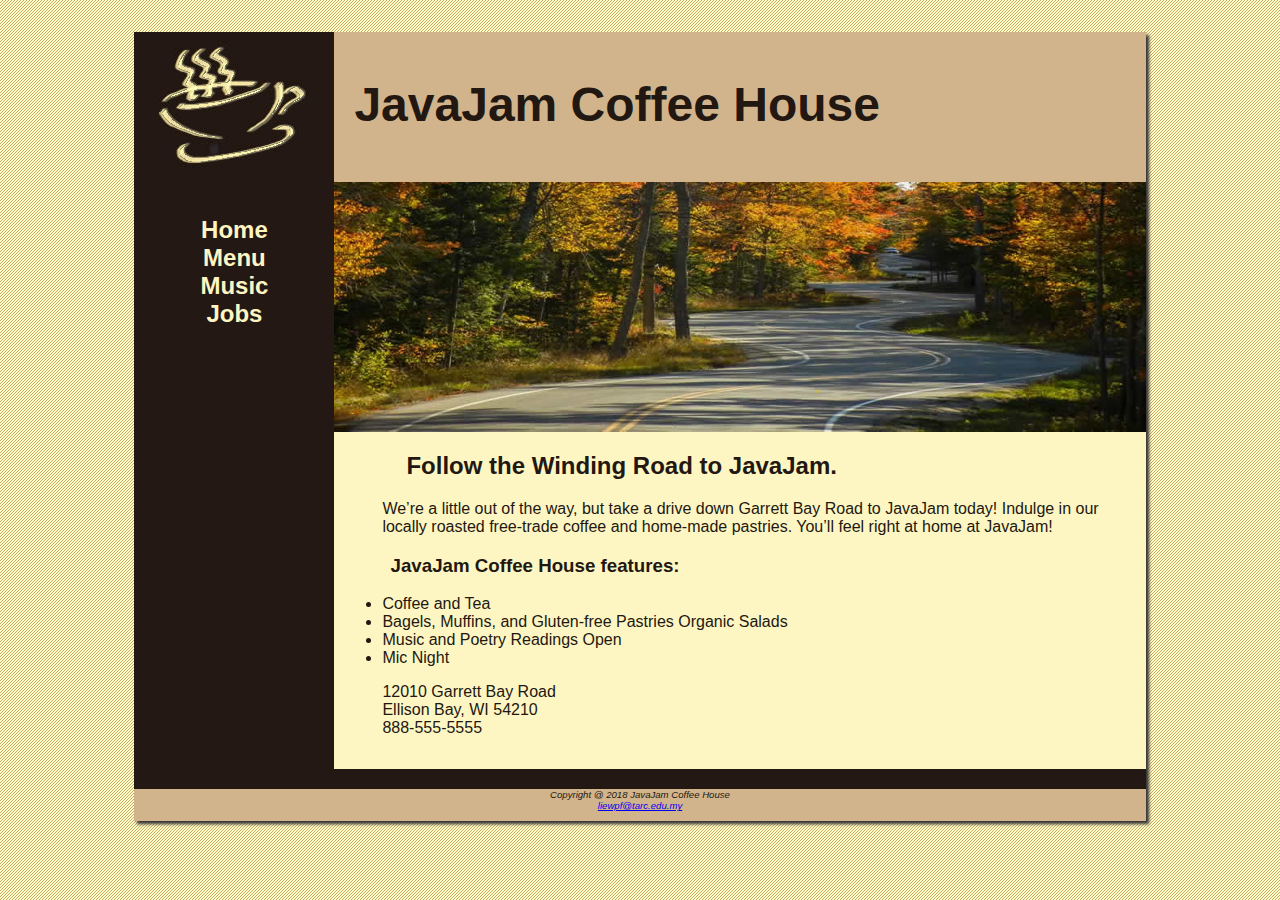
<file: index.html>
<!DOCTYPE html>
<html>
    <head>
        <meta charset="UTF-8">
        <title>JavaJam Coffee House</title>
        <link rel="stylesheet" href="javajam.css">
    </head>
    <body>
    <div id="wrapper">
        <header>
            <h1>JavaJam Coffee House</h1>
        </header>


        <nav>
            <ul>
               <li><a href="index.html">Home</a></li>
               <li><a href="menu.html">Menu</a></li>
               <li><a href="music.html">Music</a></li>
               <li><a href="jobs.html">Jobs</a></li>
            </ul>
        </nav>

        <main>
            <div id="heroroad"></div>
            <!--
            <img src="images/windingroad.jpg" alt="Winding Road" height="" width="300" align="right">
            -->
            <h2>Follow the Winding Road to JavaJam.</h2>

            <p>We’re a little out of the way, but take a drive down Garrett Bay Road to JavaJam
               today! Indulge in our locally roasted free-trade coffee and home-made pastries.
               You’ll feel right at home at JavaJam!</p>

            <h3>JavaJam Coffee House features:</h3>
            
            <ul>
                <li>Coffee and Tea</li>
                <li>Bagels, Muffins, and Gluten-free Pastries Organic Salads</li>
                <li>Music and Poetry Readings Open</li>
                <li>Mic Night</li>
            </ul>

            <div>
                12010 Garrett Bay Road<br> Ellison Bay, WI 54210<br>
                888-555-5555
            </div>

        </main>
        <br>

        <footer>
            Copyright @ 2018 JavaJam Coffee House<br>
            <a href="mailto:liewpf@tarc.edu.my">liewpf@tarc.edu.my</a>
        </footer>
    </div>
    </body>



</html>
</file>
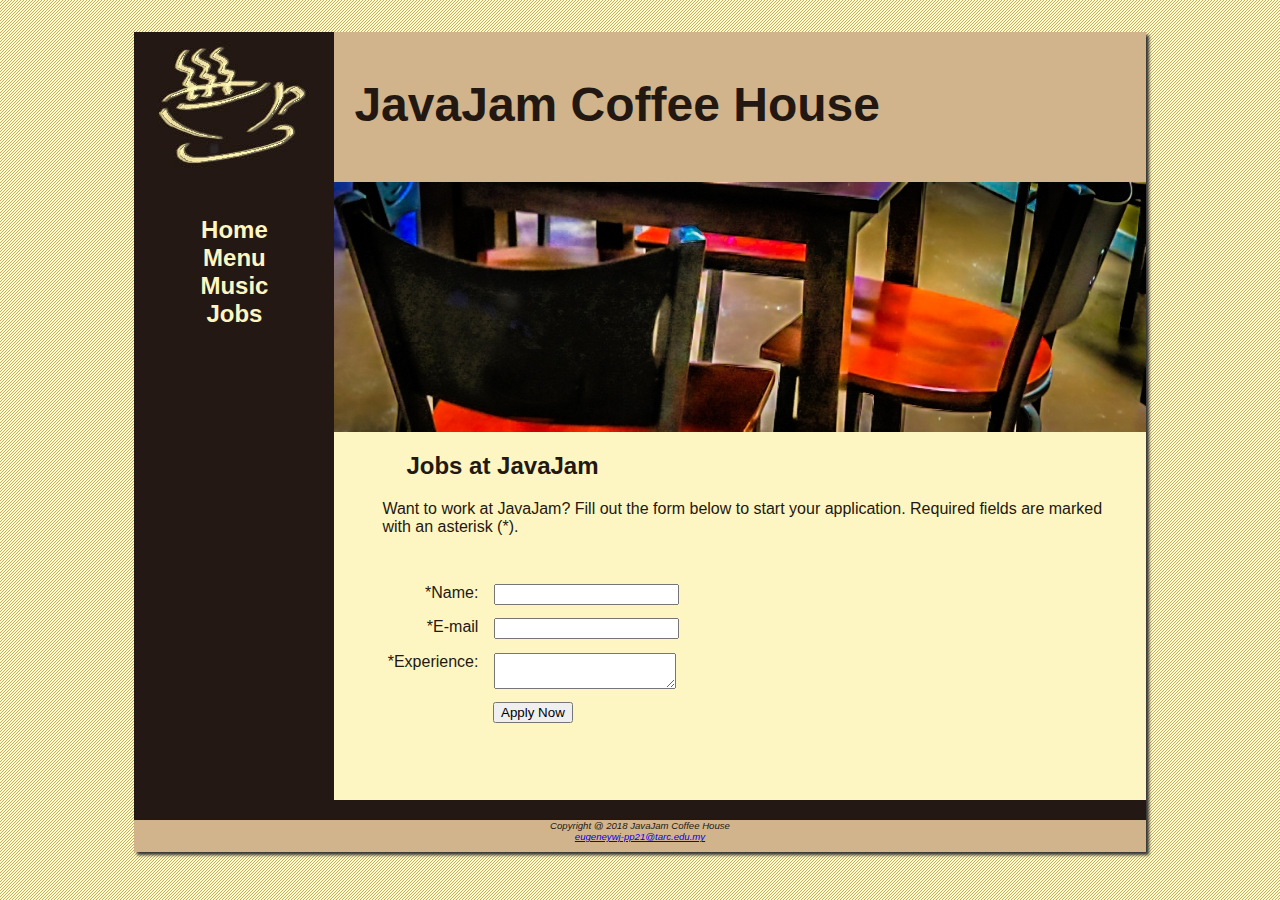
<file: jobs.html>
<!DOCTYPE html>
<html>
    <head>
        <meta charset="UTF-8">
        <title>JavaJam Coffee House Jobs</title>
        <link rel="stylesheet" href="javajam.css">
    </head>

    <body>
    <div id="wrapper">
        <header>
            <h1>JavaJam Coffee House</h1>
        </header>


        <nav>
            <ul>
              <li><a href="index.html">Home</a></li>
              <li><a href="menu.html">Menu</a></li>
              <li><a href="music.html">Music</a></li>
              <li><a href="jobs.html">Jobs</a></li>
            </ul>
        </nav>

        <main>
            <div id="herojobs"></div>
            
            <h2>Jobs at JavaJam</h2>

            <p>Want to work at JavaJam? Fill out the form below to start your 
            application. Required fields are marked with an asterisk (*).</p>

            <form method="post" action="https://webdevbasics.net/scripts/javajam8.php">
                <label for="myName">*Name:</label>
                <input type="text" id="myName" name="myName" required>
            
                <label for="myEmail">*E-mail</label>
                <input type="email" id="myEmail" name="myEmail" required>

                <label for="myExperience">*Experience: </label>
                <textarea id="myExperience" name="myExperience" row="2" col="20" required></textarea>

                <input type="submit" value="Apply Now" id="mySubmit">
            </form>

        </main>
        <br>

        <footer>
            Copyright @ 2018 JavaJam Coffee House<br>
            <a href="eugeneywj-pp21@student.tarc.edu.my">eugeneywj-pp21@tarc.edu.my</a>
        </footer>
    </div>
    </body>



</html>
</file>
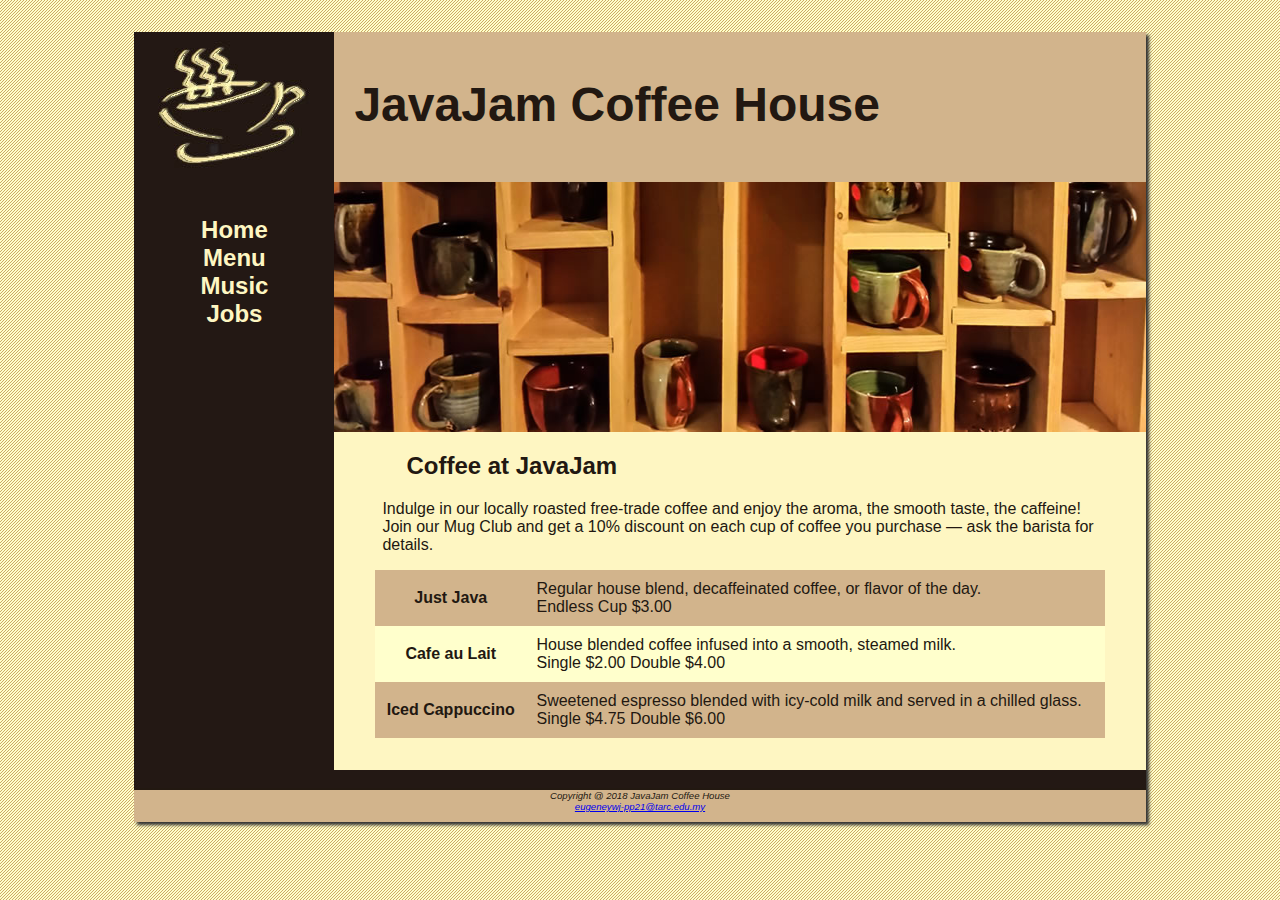
<file: menu.html>
<!DOCTYPE html>
<html>
    <head>
        <meta charset="UTF-8">
        <title>JavaJam Coffee House Menu</title>
        <link rel="stylesheet" href="javajam.css">
    </head>
    <body>
    <div id="wrapper">
        <header>
            <h1>JavaJam Coffee House</h1>
        </header>


        <nav>
            <ul>
              <li><a href="index.html">Home</a></li>
              <li><a href="menu.html">Menu</a></li>
              <li><a href="music.html">Music</a></li>
              <li><a href="jobs.html">Jobs</a></li>
            </ul>
        </nav>

        <main>
            <div id="heromugs"></div>
            <!--
            <img src="images/mugs.jpg" alt="Mugs" height="" width="300" align="right">
            -->
            <h2>Coffee at JavaJam</h2>

            <p>Indulge in our locally roasted free-trade coffee and enjoy the aroma, the smooth
                taste, the caffeine! Join our Mug Club and get a 10% discount on each cup of coffee
                you purchase &mdash; ask the barista for details.
            </p>
            <!--
            <dl>
                <dt><strong>Just Java</strong></dt>
                <dd>Regular house blend, decaffeinated coffee, or flavor of the day.<br>
                    Endless Cup $3.00
                </dd>
                <dt> <strong>Cafe au Lait</strong> </dt>
                <dd>House blended coffee infused into a smooth, steamed milk.<br>
                    Single $2.00 Double $4.00
                </dd>
                <dt> <strong>Iced Cappuccino</strong> </dt>
                <dd>Sweetened espresso blended with icy-cold milk and served in a chilled glass.<br>
                    Single $4.75 Double $6.00
                </dd>
            </dl>
        -->



        <table>
            <tr>
                <th>Just Java</th>
                <td>Regular house blend, decaffeinated coffee, or flavor of the day.<br>
                    Endless Cup $3.00
                </td>
            </tr>
                 
            <tr>
                <th>Cafe au Lait</th>
                <td>House blended coffee infused into a smooth, steamed milk.<br>
                   Single $2.00 Double $4.00
               </td>
            </tr>

            <tr>
                <th>Iced Cappuccino</th>
                <td>Sweetened espresso blended with icy-cold milk and served in a chilled glass.<br>
                    Single $4.75 Double $6.00
                </td>
            </tr>
        </table>

        </main>
        <br>

        <footer>
            Copyright @ 2018 JavaJam Coffee House<br>
            <a href="eugeneywj-pp21@student.tarc.edu.my">eugeneywj-pp21@tarc.edu.my</a>
        </footer>
    </div>
    </body>



</html>
</file>
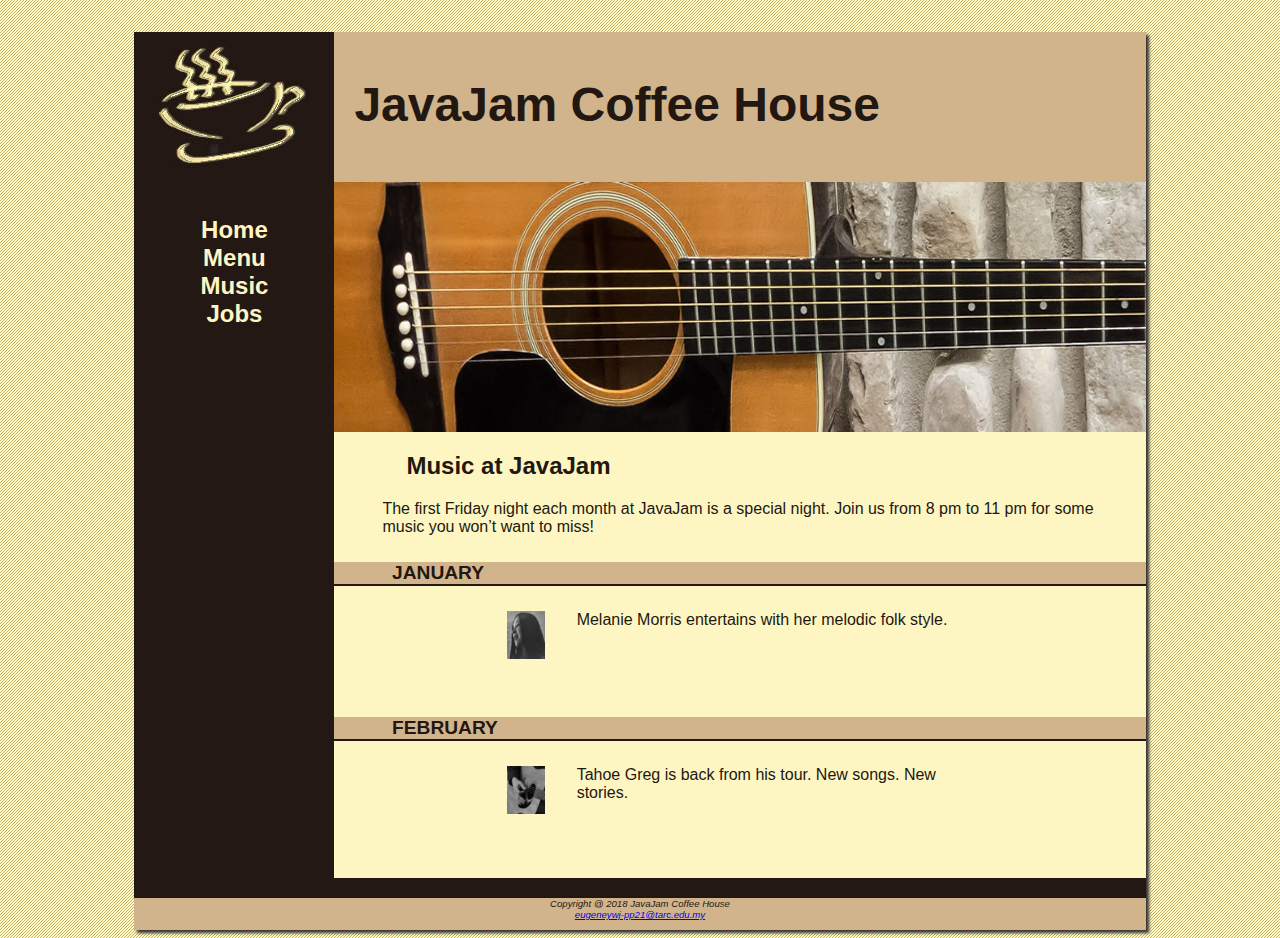
<file: music.html>
<!DOCTYPE html>
<html>
    <head>
        <meta charset="UTF-8">
        <title>JavaJam Coffee House Music</title>
        <link rel="stylesheet" href="javajam.css">
    </head>
    <body>
    <div id="wrapper">
        <header>
            <h1>JavaJam Coffee House</h1>
        </header>


        <nav>
            <ul>
             <li><a href="index.html">Home</a></li>
             <li><a href="menu.html">Menu</a></li>
             <li><a href="music.html">Music</a></li>
             <li><a href="jobs.html">Jobs</a></li>
            </ul>
        </nav>

        <main>
            <div id="heroguitar"></div>
            <h2>Music at JavaJam</h2>

            <p>
                The first Friday night each month at JavaJam is a special night. Join us from 8 pm
                to 11 pm for some music you won’t want to miss!
            </p>

            <h4>January</h4>

            <div class="details">
                <a href="images/melanie.jpg"><img class="floatleft" src="images/melaniethumb.jpg" alt="Melanie Morris" width="80" height="80"></a>
                Melanie Morris entertains with her melodic folk style.
            </div>

            <h4>February</h4>
            <div class="details">
                <a href="images/greg.jpg"><img class="floatleft" src="images/gregthumb.jpg" alt="Tahoe Greg" width="80" height="80"></a>
                Tahoe Greg is back from his tour. New songs. New stories.
                </div>


        </main>
        <br>

        <footer>
            Copyright @ 2018 JavaJam Coffee House<br>
            <a href="eugeneywj-pp21@student.tarc.edu.my">eugeneywj-pp21@tarc.edu.my</a>
        </footer>
    </div>
    </body>



</html>
</file>
<file: javajam.css>
* { box-sizing: border-box; }

body{
    background-color:#FCEBB6;
    color: #221811;
    font-family: Verdana, Arial, sans-serif;
    background-image: url('images/background.gif');
}

header{
    background-color: #D2B48C;
    /*text-align: center;*/
    height: 150px;
    background-image: url(images/javajamlogo.jpg);
    background-repeat: no-repeat;
}

h1{
    /*line-height: 200%;*/
    padding-top: 45px;
    padding-left: 220px;
    font-size: 3em;
}

nav{
    text-align: center;
    font-weight: bold;
    font-size: 1.5em;
    padding-top: 10px;
    float: left;
    width: 200px;
}

footer{
    background-color:#D2B48C;
    font-size: 0.6em;
    font-style: italic;
    text-align: center;
    padding-bottom: 10px;
    border-top: 2px solid #221811;
}

#wrapper{
    width: 80%;
    margin-left: auto;
    margin-right: auto;
    /*background-color: #FEF6C2;*/
    background-color: #231814;
    min-width: 900px;
    max-width: 1280px;
    box-shadow: 3px 3px 3px #333333;
}

nav a{
    text-decoration: none;
}

nav a:link{
    color:#FEF6C2;
}

nav a:visited{
    color:#D2B48C;
}

nav a:hover{
    color:#CC9933;
}

nav ul{
    list-style-type: none;
    padding-left: 0;
}

h4{
    background-color: #D2B48C;
    font-size: 1.2em;
    padding-left: 0.5em;
    /*padding-bottom: 0.25em;*/
    padding-bottom: 0;
    text-transform: uppercase;
    border-bottom: 2px solid #231814;
    clear: left;
}

main{
    /*padding: 0em 2em 2em 2em;*/
    padding: 0em 0em 2em 0em;
    margin-left: 200px;
    background-color: #FEF6C2;
}

.details{
    padding-left: 20%;
    padding-right: 20%;
    overflow: auto;
}

img{
    padding-left: 10px;
    padding-right: 10px;
}

#heroroad{
    background-image: url(images/heroroad.jpg);
    background-size: 100% 100%;
    height: 250px;
}

#heromugs{
    background-image: url(images/heromugs.jpg);
    background-size: 100% 100%;
    height: 250px;
}

#heroguitar{
    background-image: url(images/heroguitar.jpg);
    background-size: 100% 100%;
    height: 250px;
}

main h2, main h3, main h4, main p, main div, main ul, main dl{
    padding-left: 3em;
    padding-right: 2em;
}

.floatleft{
    float: left;
    padding-right: 2em;
    padding-bottom: 2em;
}

header, nav, main, footer { display: block; }

table{
    width: 90%;
    background-color: #FFFFCC;
    border-spacing: 0;
    margin-left: auto;
    margin-right: auto;
    /*
    border: 2px solid black;
    border-collapse: separate;
    */
}

td, th{
    padding: 10px;
    /*
    border: 1px solid black;
    */
}

tr:nth-of-type(odd){
    background-color: #D2B48C;
}

form{
    padding: 2em;
}

label{
    float: left;
    display:block;
    text-align: right;
    width: 8em;
    padding-right: 1em;
}

input, textarea{
    display: block;
    margin-bottom: 1em;
}

#mySubmit{
    margin-left: 9.5em; 
}

#herojobs{
    background-image: url(images/herojobs.jpg);
    height: 250px;
    background-size: 100% 100%;
}

@media only screen and (max-width: 1024px){
    body{
        background-image: none;
        margin: 0;
    }

    #wrapper{
        width: auto;
        min-width: 0;
        margin: 0;
        padding: 0;
        box-shadow: none;
    }

    header{
        border-bottom: 5px solid #F3F6C2;
    }

    h1{
        margin-top:0 ;
        margin-bottom: 1em;
        padding-top: 1em;
        padding-bottom: 1em;
        font-size: 2.5em;
    }

    nav{
        float: none;
        width: auto;
        padding-top: 0;
        margin: 10px;
        font-size: 1.3em;
    }

    nav li{
        display: inline-block;
    }

    nav a{
        padding: 1em;
        width: 8em;
        
    }

    nav ul{
        margin: 0;

    }

    main{
        margin: 0;
        font-size: 90%;
    }
}

@media only screen and (max-width: 768px){
    header{
        background-image: none;
        height: 100px;
    }

    h1{
        font-size: 2em;
        text-align: center;
        padding-left: 0;
        margin: 0;
    }

    nav{
        margin: 0;
    }

    nav a{
        display: block;
        padding: 0.2em;
        width: auto;
        border-bottom: 1px solid #FEF6C2;
    }

    nav li{
        display: block;
    }

    main{
        padding-top: 3px;
    }

    h2{
        padding: 0.5em 0 0 0.5em;
    }

    .details{
        padding-left: 0;
        padding-right: 0;
    }

    #heroroad,#heromugs,#heroguitar,#herojobs{
        background-image: none;
        height: auto;
    }

    .floatleft{
        padding-left: 0.5em;
        padding-right: 0.5em;
    }

}
</file>
